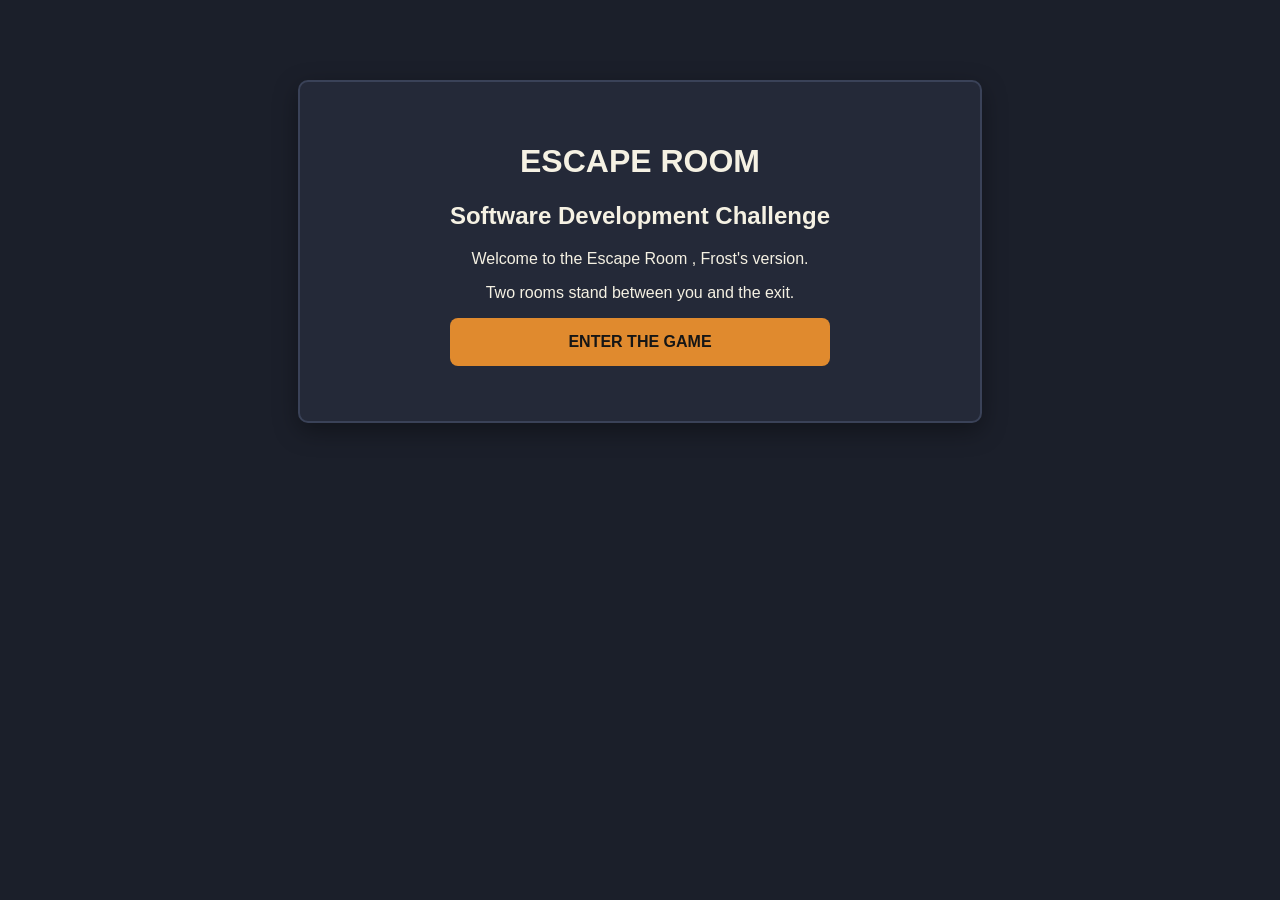
<file: index.html>
<!DOCTYPE html>
<html lang="en">
<head>
<meta charset="UTF-8">
<title>Escape Room</title>
<link rel="stylesheet" href="style.css">
</head>
<body>
<div class="room">
<h1>ESCAPE ROOM</h1>
<h2>Software Development Challenge</h2>
<p>
Welcome to the Escape Room , Frost's version.
</p>
<p>
Two rooms stand between you and the exit.
</p>
<a class="button" href="room1.html">
ENTER THE GAME
</a>
</div>
</body>
</html>
</file>
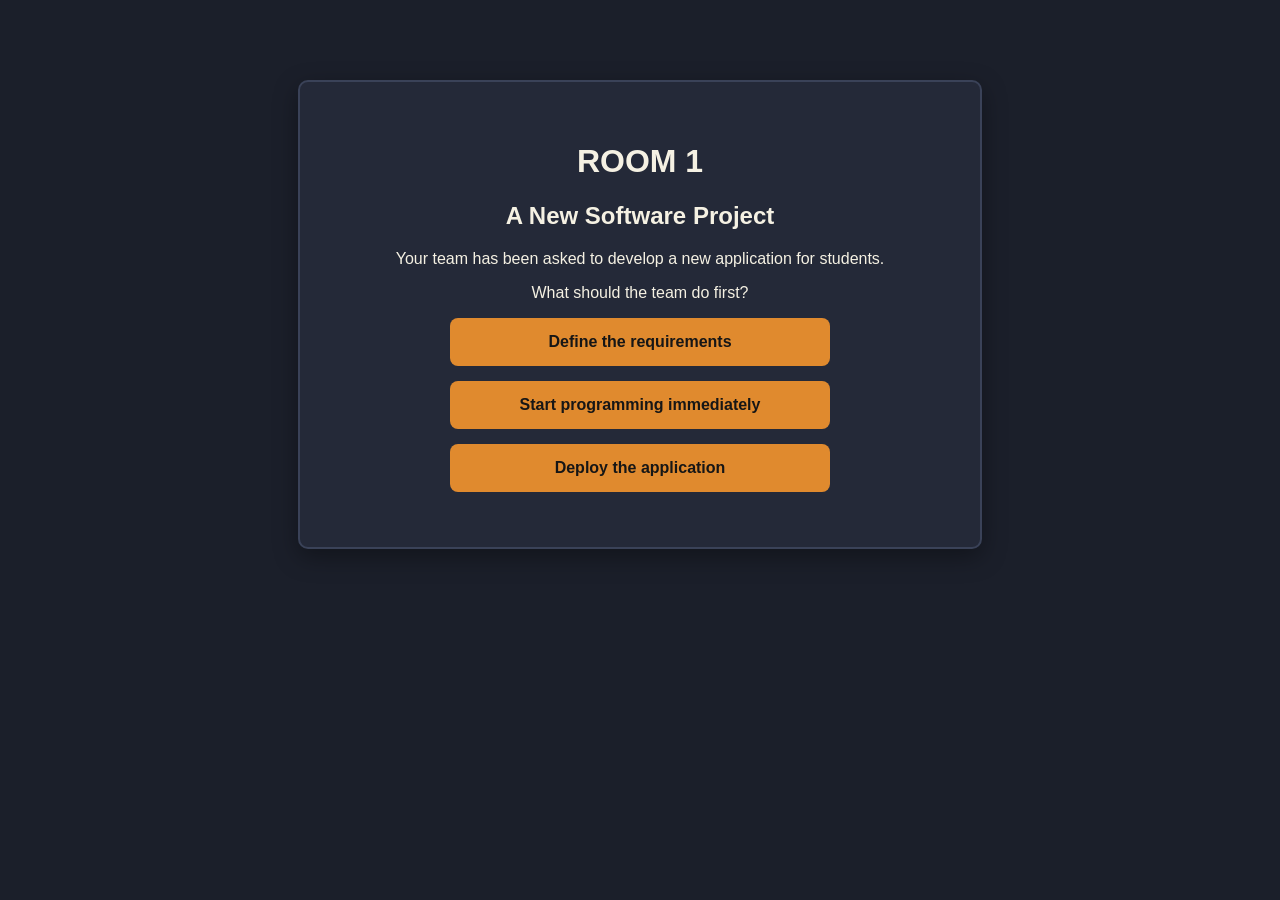
<file: room1.html>
<!DOCTYPE html>
<html lang="en">
<head>
<meta charset="UTF-8">
<title>Room 1</title>
<link rel="stylesheet" href="style.css">
</head>
<body>
<div class="room">
<h1>ROOM 1</h1>
<h2>A New Software Project</h2>
<p>
Your team has been asked to develop
a new application for students.
</p>
<p>
What should the team do first?
</p>
<a class="button" href="room2.html">
Define the requirements
</a>
<a class="button" href="wrong1.html">
Start programming immediately
</a>
<a class="button" href="wrong1.html">
Deploy the application
</a>
</div>
</body>
</html>
</file>
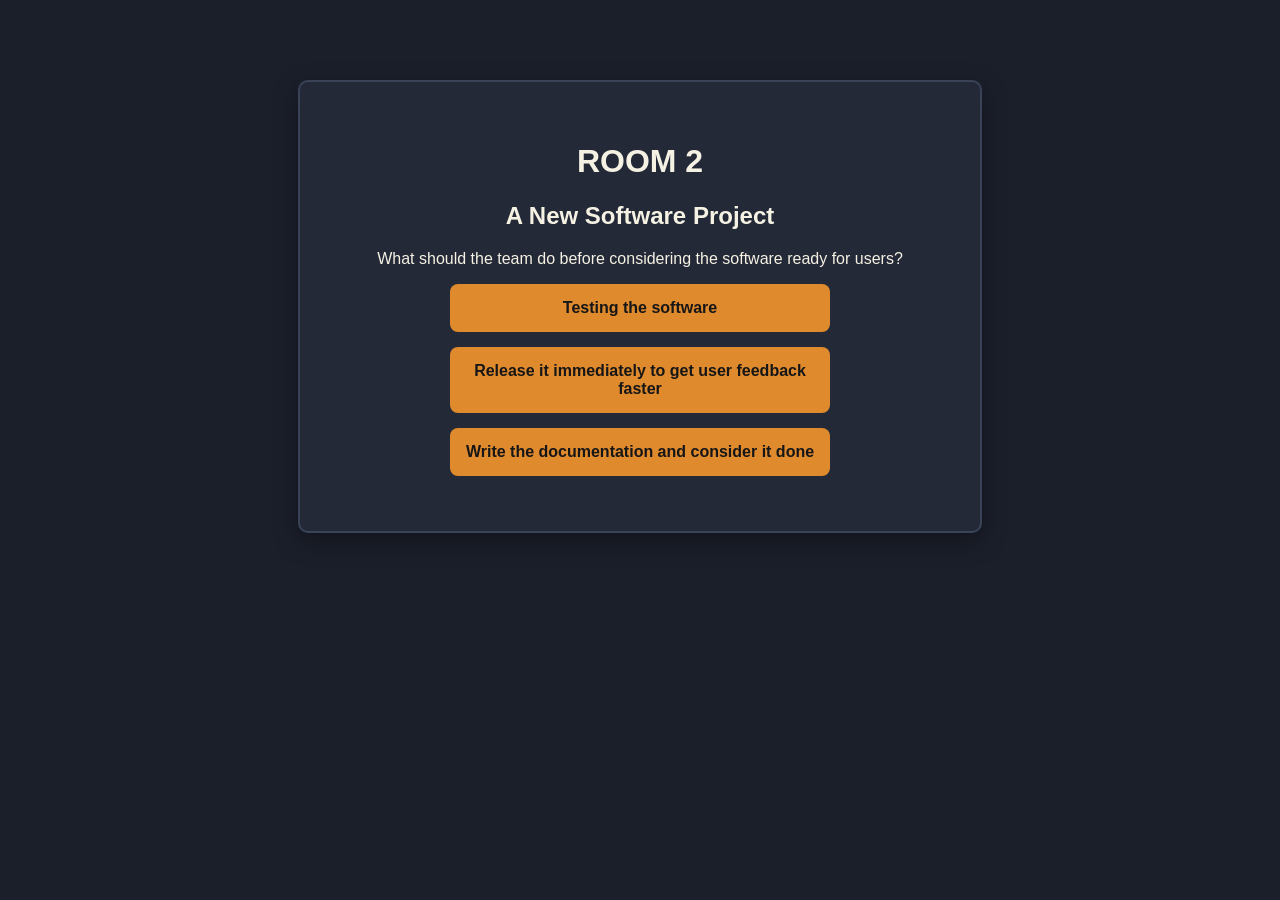
<file: room2.html>
<!DOCTYPE html>
<html lang="en">
<head>
<meta charset="UTF-8">
<title>Room 2</title>
<link rel="stylesheet" href="style.css">
</head>
<body>
<div class="room">
<h1>ROOM 2</h1>
<h2>A New Software Project</h2>
<p>
What should the team do before considering the software ready for users?    
</p>
<a class="button" href="victory.html">
Testing the software
</a>
<a class="button" href="wrong2.html">
Release it immediately to get user feedback faster
</a>
<a class="button" href="wrong2.html">
Write the documentation and consider it done
</a>
</div>
</body>
</html>
</file>
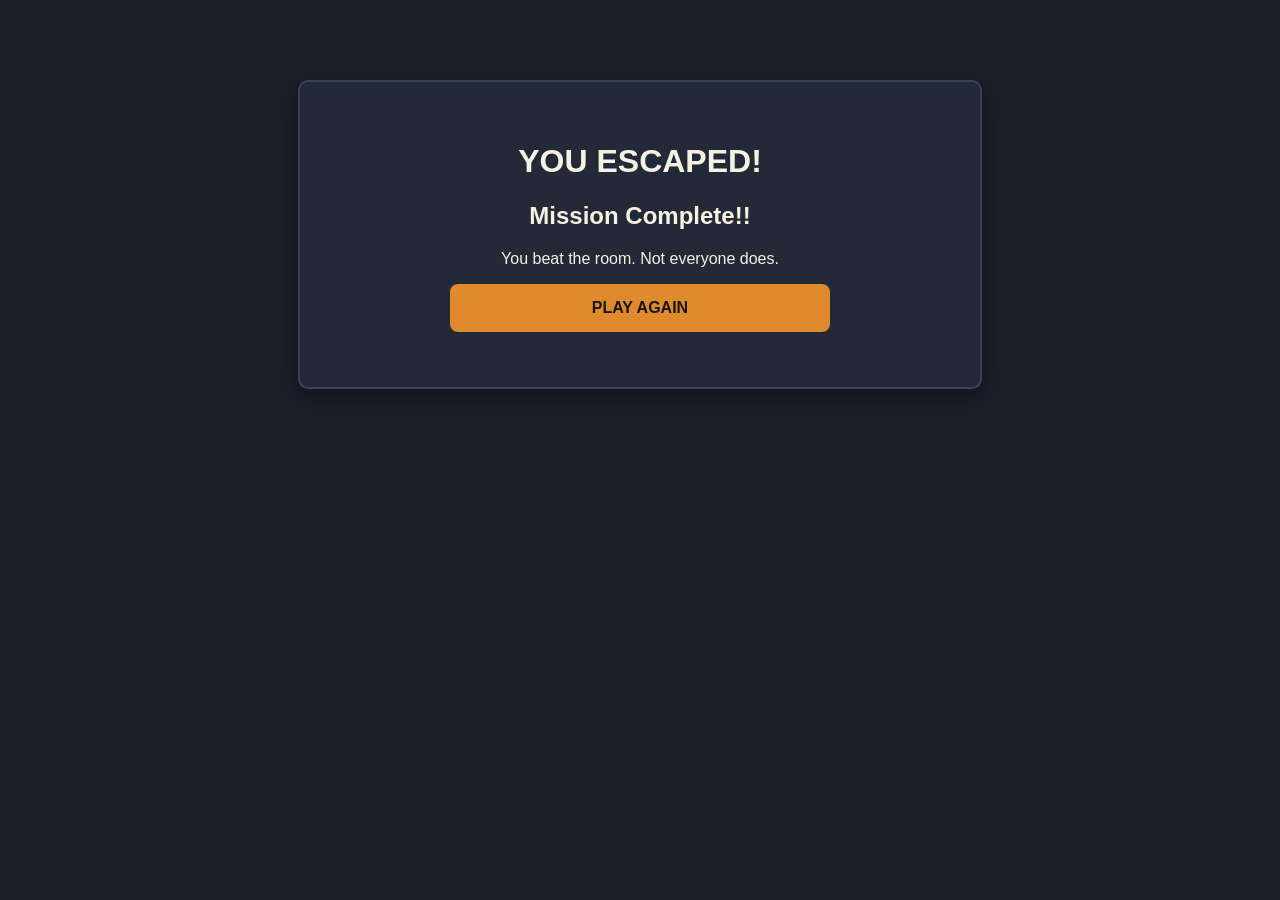
<file: victory.html>
<!DOCTYPE html>
<html lang="en">
<head>
<meta charset="UTF-8">
<title>Victory!</title>
<link rel="stylesheet" href="style.css">
</head>
<body>
<div class="room">
<h1>YOU ESCAPED! </h1>
<h2>Mission Complete!!</h2>
<p>
You beat the room. Not everyone does.</p>
<a class="button" href="index.html">
PLAY AGAIN
</a>
</div>
</body>
</html>
</file>
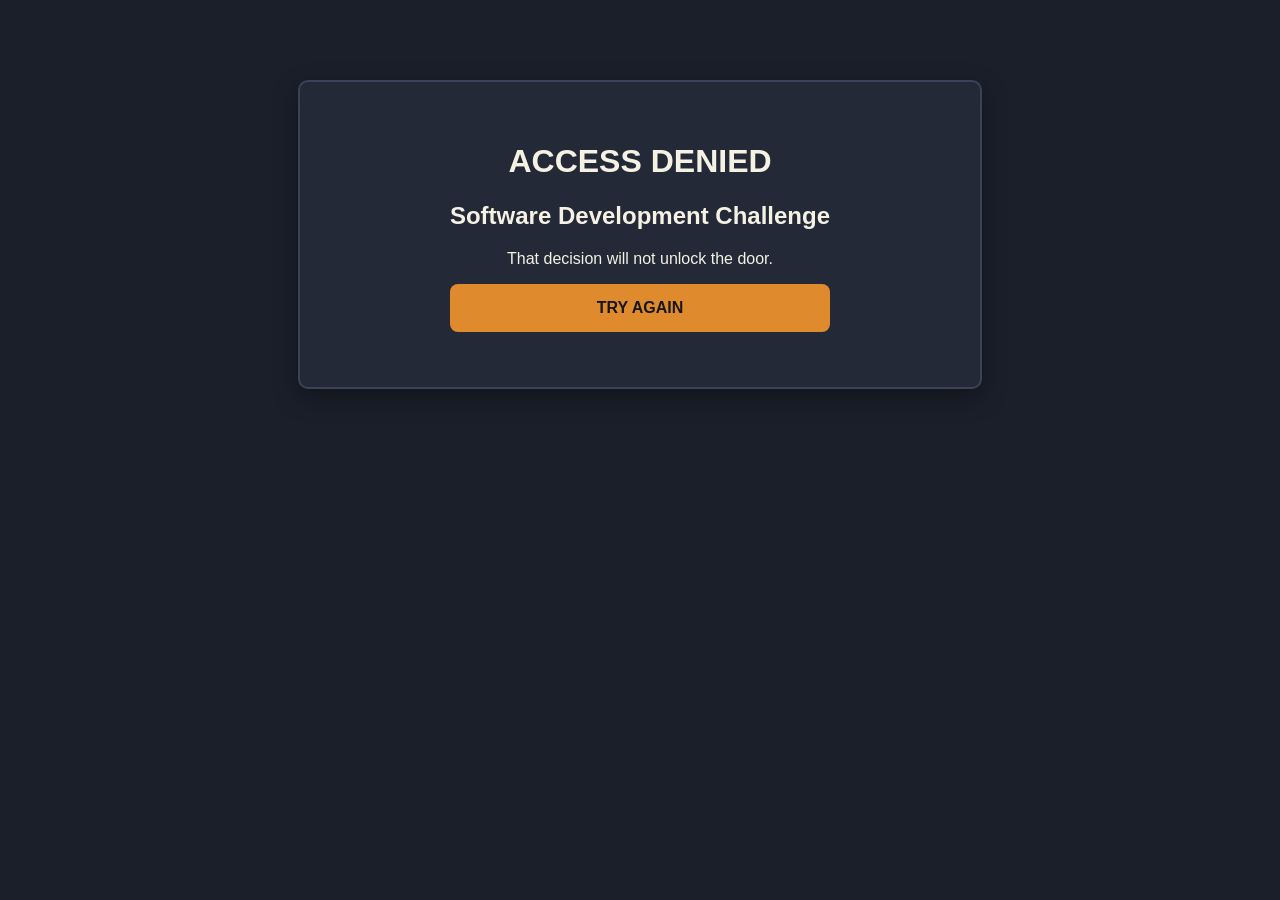
<file: wrong1.html>
<!DOCTYPE html>
<html lang="en">
<head>
<meta charset="UTF-8">
<title>ACCESS DENIED</title>
<link rel="stylesheet" href="style.css">
</head>
<body>
<div class="room">
<h1>ACCESS DENIED</h1>
<h2>Software Development Challenge</h2>
<p>
That decision will not unlock the door.
</p>
<a class="button" href="room1.html">
TRY AGAIN
</a>
</div>
</body>
</html>
</file>
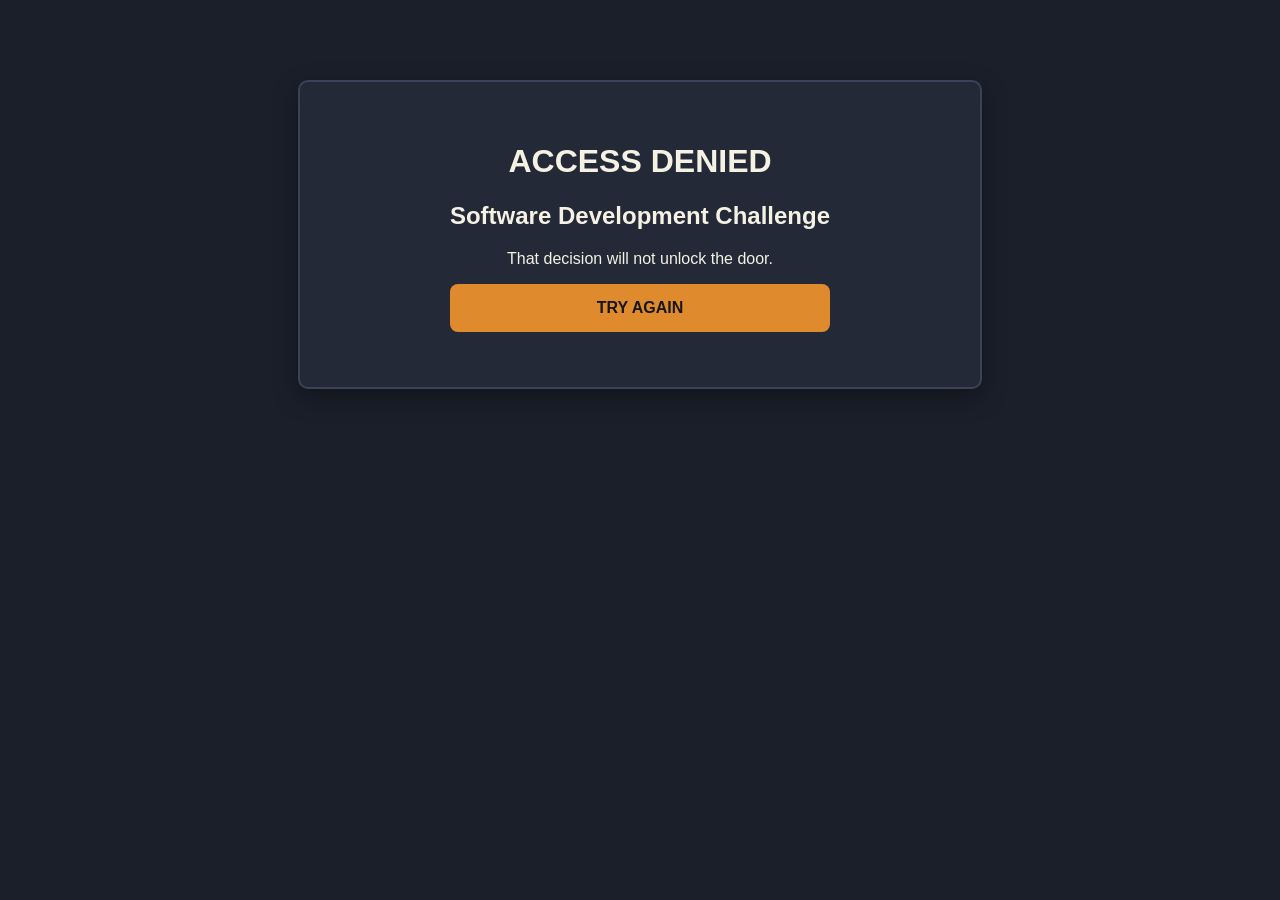
<file: wrong2.html>
<!DOCTYPE html>
<html lang="en">
<head>
<meta charset="UTF-8">
<title>ACCESS DENIED</title>
<link rel="stylesheet" href="style.css">
</head>
<body>
<div class="room">
<h1>ACCESS DENIED</h1>
<h2>Software Development Challenge</h2>
<p>
That decision will not unlock the door.
</p>
<a class="button" href="room2.html">
TRY AGAIN
</a>
</div>
</body>
</html>
</file>
<file: style.css>
body {
  background-color: #1b1f2a;
  color: #f5f1e3;
  font-family: Arial, sans-serif;
  text-align: center;
}

.room {
  width: 600px;
  margin: 80px auto;
  padding: 40px;
  background-color: #242938;
  border: 2px solid #3a4258;
  border-radius: 10px;
  box-shadow: 0 8px 24px rgba(0, 0, 0, 0.35);
}

.victory-icon {
  font-size: 60px;
  margin-bottom: 10px;
  animation: pulse 1.8s ease-in-out infinite;
}

.victory-title {
  font-size: 32px;
  color: #f4a94a;
  text-shadow: 0 0 12px rgba(244, 169, 74, 0.6);
  margin: 10px 0;
  letter-spacing: 1px;
}

.victory-subtitle {
  color: #b8bdd0;
  font-size: 16px;
  margin-bottom: 30px;
}

@keyframes pulse {
  0%, 100% { transform: scale(1); }
  50% { transform: scale(1.1); }
}

.button {
  display: block;
  width: 350px;
  margin: 15px auto;
  padding: 15px;
  background-color: #e08a2e;
  color: #161616;
  text-decoration: none;
  border-radius: 8px;
  font-weight: bold;
  transition: background-color 0.2s ease, transform 0.15s ease;
}

.button:hover {
  background-color: #f4a94a;
  transform: translateY(-2px);
}
</file>
